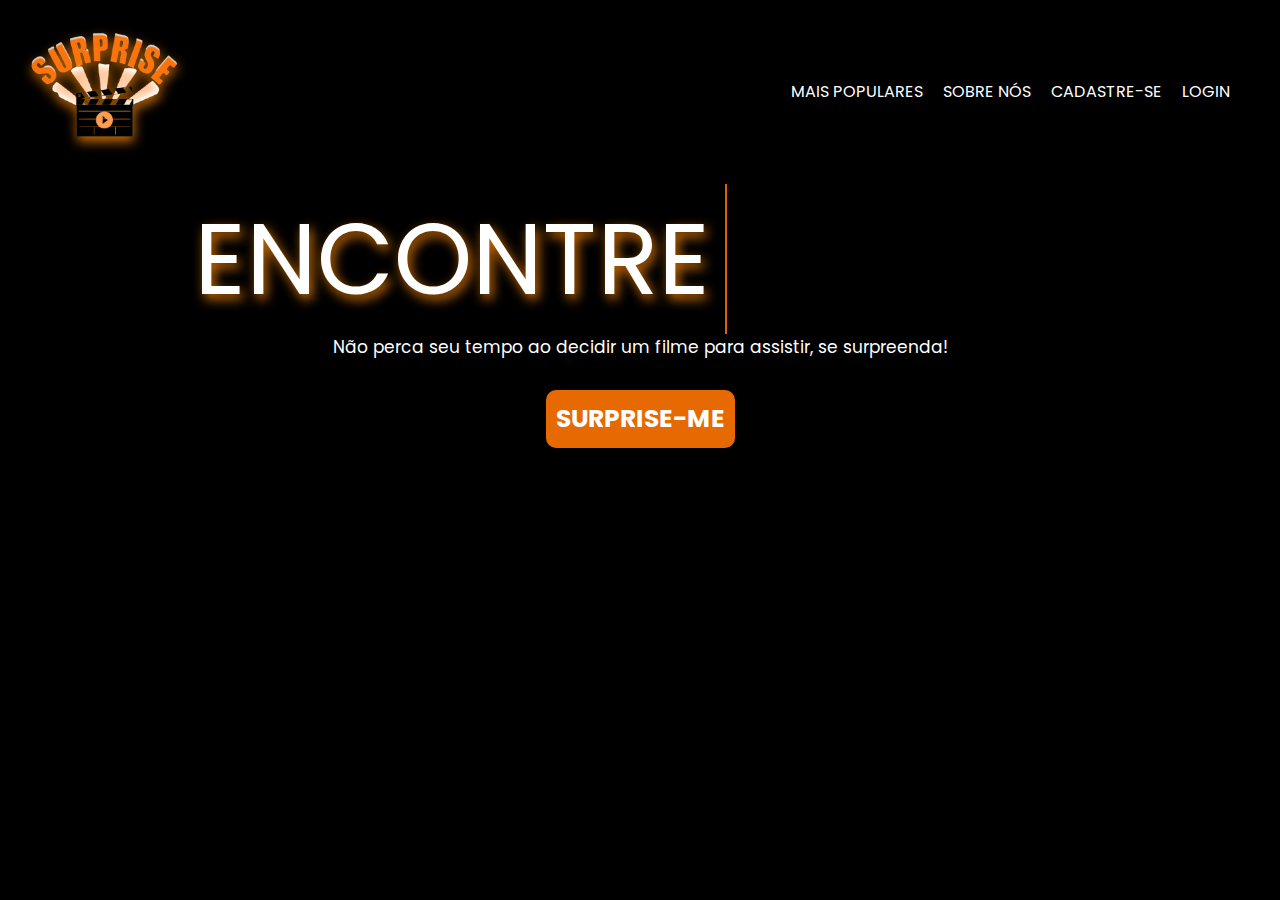
<file: index.html>
<!DOCTYPE html>
<html lang="en">
<head>
    <meta charset="UTF-8">
    <meta http-equiv="X-UA-Compatible" content="IE=edge">
    <meta name="viewport" content="width=device-width, initial-scale=1.0">
    <link rel="stylesheet" href="style.css" class="style">
    <title>Surprise</title>
</head>
<body class="body-index">
    <header class="cabecalho" id="menu" >
    </header>
    <main class="centro" >
        <div class="surprise-centro-titulo">
            <div class="titulo text-fixo">ENCONTRE</div>
            <div class="text-dinamico" >
            <ul>
                <li><span class="titulo">FILMES</span></li>
                <li><span class="titulo">SERIES</span></li>
                <li><span class="titulo">ANIMES</span></li>
            </ul>
            </div>
        </div>
        <div class="surprise-centro">
            <p class="subtitulo">Não perca seu tempo ao decidir um filme para assistir, se surpreenda!</p>
            <button class="btn-suprise" onclick="window.location.href='pesquisa.html'">SURPRISE-ME</button>
        </div>
    </main>
    <script src="app.js"></script>
    <script>
        document.addEventListener('DOMContentLoaded', function() {
            carregarPagina();
        })
    </script>
</body>
</html>
</file>
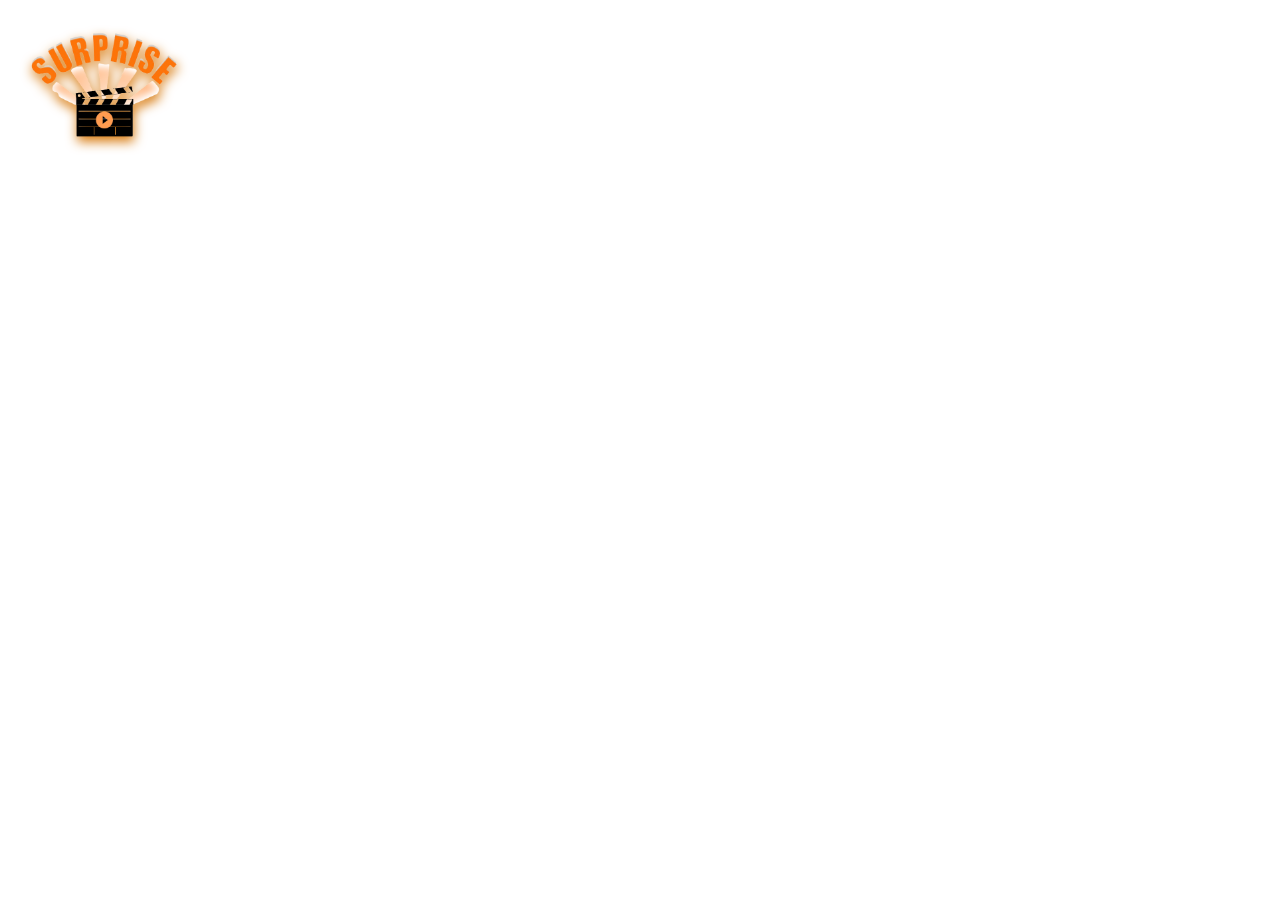
<file: aboutUs.html>
<!DOCTYPE html>
<html lang="en">
<head>
    <meta charset="UTF-8">
    <meta name="viewport" content="width=device-width, initial-scale=1.0">
    <link rel="stylesheet" href="style.css" class="style">
    <title>Document</title>
</head>
<body>
    <header class="cabecalho" id="menu" >
    </header>
    <script src="app.js"></script>
    <script>
        document.addEventListener('DOMContentLoaded', function() {
            carregarPagina();
        })
    </script>
    
</body>
</html>
</file>
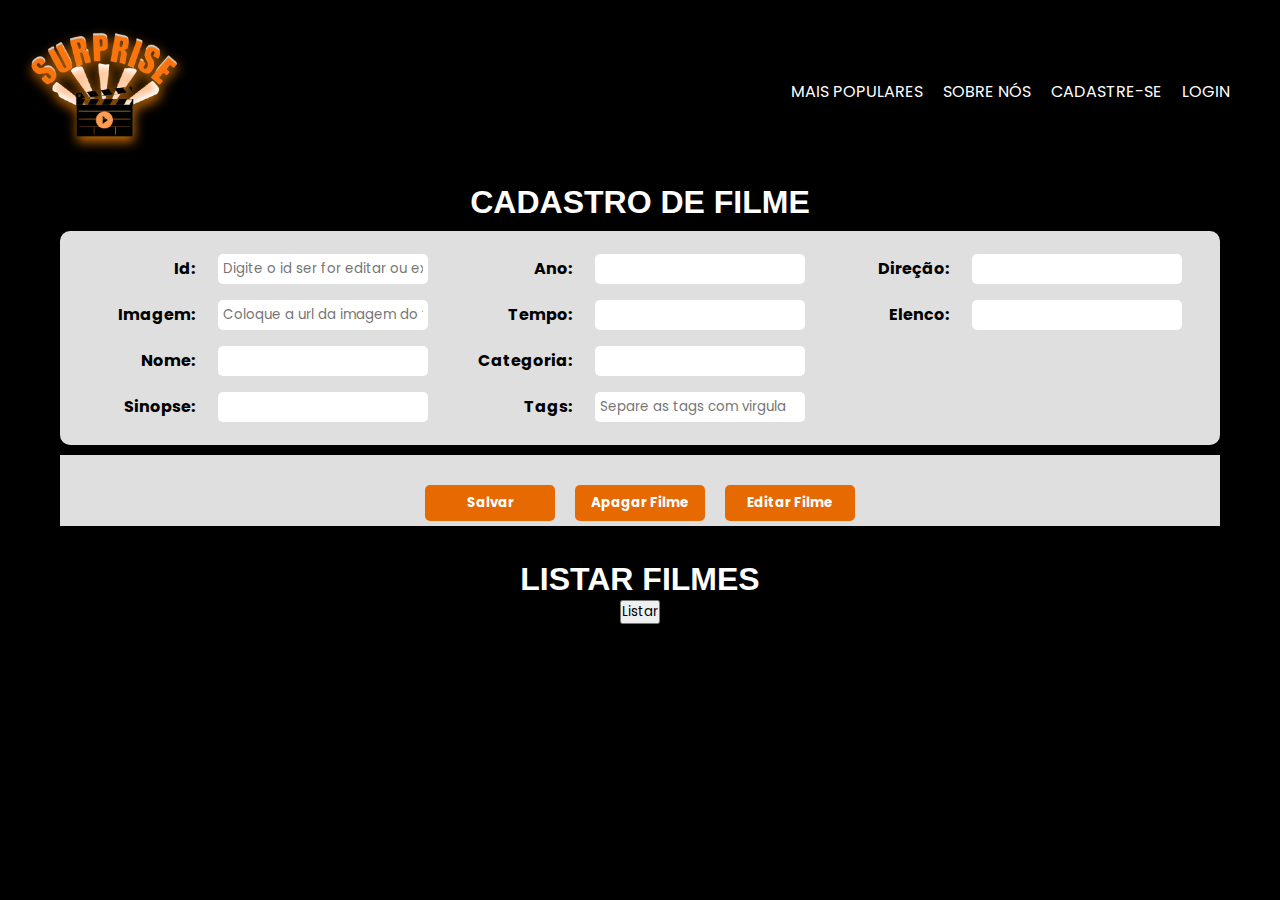
<file: cadastro_filme.html>
<!DOCTYPE html>
<html lang="en">
<head>
    <meta charset="UTF-8">
    <meta http-equiv="X-UA-Compatible" content="IE=edge">
    <meta name="viewport" content="width=device-width, initial-scale=1.0">
    <title>Document</title>
    <link rel="stylesheet" href="style.css">
</head>
<body class="index-page">
  <header class="cabecalho" id="menu" >
  </header>
    <h1>CADASTRO DE FILME</h1>
    <div id="formCadastroFilme">
        <div class="column">
          <div class="input-group">
            <label>Id:</label>
            <input type="text" id="filmeId" placeholder="Digite o id ser for editar ou excluir">
          </div>
          <div class="input-group">
            <label>Imagem:</label>
            <input type="url" id="filmeImg" placeholder="Coloque a url da imagem do filme">
          </div>
          <div class="input-group">
            <label>Nome:</label>
            <input type="text" id="filmeName">
          </div>
          <div class="input-group">
            <label>Sinopse:</label>
            <input type="text" id="filmeSinopse">
          </div>
        </div>
        <div class="column">
          <div class="input-group">
            <label>Ano:</label>
            <input type="text" id="filmeAno">
          </div>
          <div class="input-group">
            <label>Tempo:</label>
            <input type="text" id="filmeTempo">
          </div>
          <div class="input-group">
            <label>Categoria:</label>
            <input type="text" id="filmeCategoria">
          </div>
          <div class="input-group">
            <label>Tags:</label>
            <input type="text" id="filmeTag" placeholder="Separe as tags com virgula">
          </div>
        </div>
        <div class="column">
          <div class="input-group">
            <label>Direção:</label>
            <input type="text" id="filmeDirecao">
          </div>
          <div class="input-group">
            <label>Elenco:</label>
            <input type="text" id="filmeElenco">
          </div>
        </div>
        
      </div><div class="button-group">
          <button class="botao-cadastro" id="btnIncluirFilme">Salvar</button>
          <button class="botao-cadastro" id="btnApagarFilme">Apagar Filme</button>
          <button class="botao-cadastro" id="btnEditarFilme">Editar Filme</button>
        </div>
      
<div class="listar">
    <br>
    <h1>LISTAR FILMES</h1>
    <button  id="btnCarregaFilme">Listar</button>
</div>
<div id="tela">

</div>

    <script src="app.js"></script>
    <script>
        document.getElementById('btnCarregaFilme').addEventListener('click', imprimirDados);
document.getElementById('btnIncluirFilme').addEventListener('click', incluirFilme);

let btnApagarFilme = document.getElementById("btnApagarFilme");
btnApagarFilme.addEventListener("click", apagarFilmePorId);

document.getElementById('btnEditarFilme').addEventListener('click', editarFilme);



</script>
<script>
  document.addEventListener('DOMContentLoaded', function() {
      carregarPagina();
  })
</script>
</body>
</html>
</file>
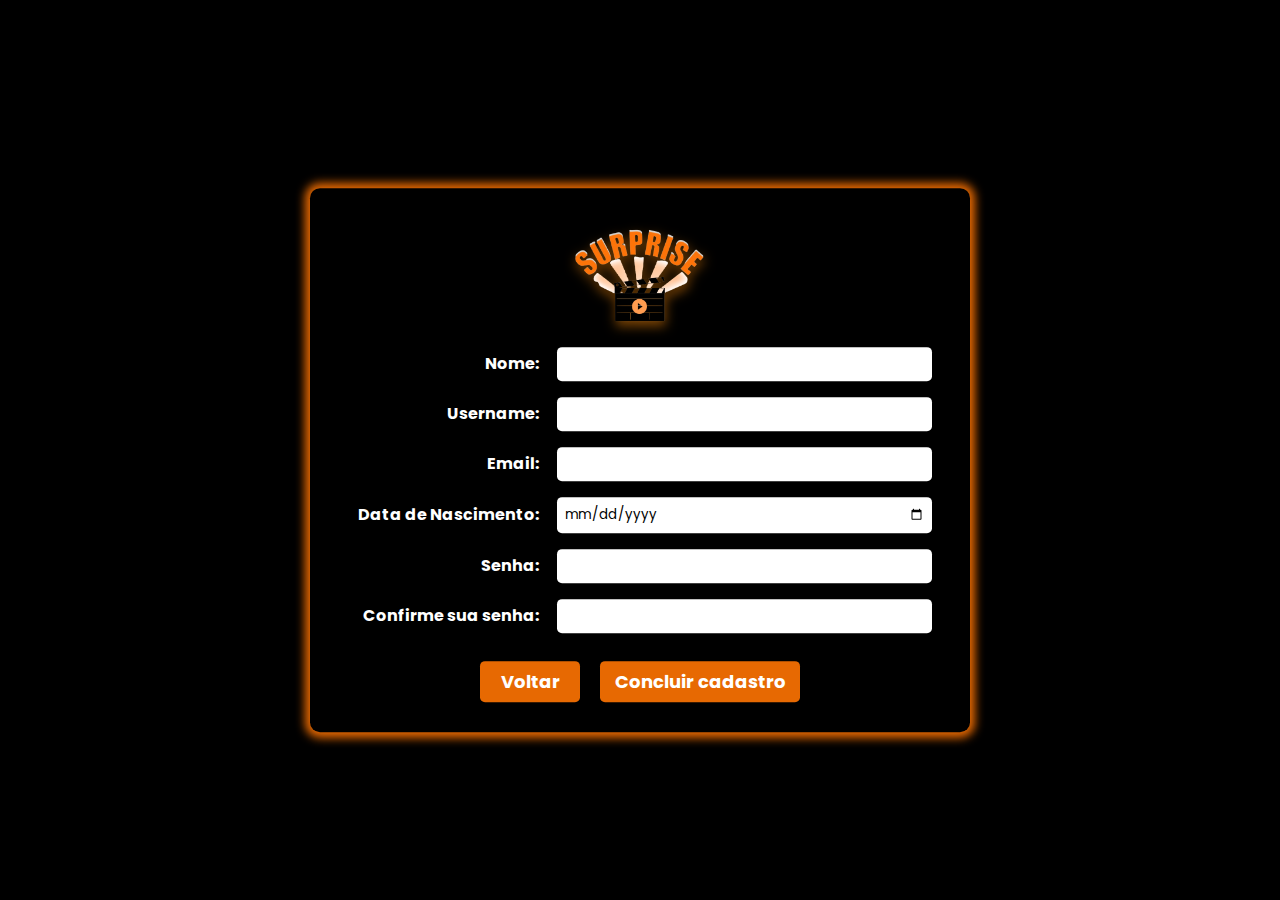
<file: cadastro_usuario.html>
<!DOCTYPE html>
<html lang="en">

<head>
    <meta charset="UTF-8">
    <meta http-equiv="X-UA-Compatible" content="IE=edge">
    <meta name="viewport" content="width=device-width, initial-scale=1.0">
    <title>Página de Cadastro</title>
    <link rel="stylesheet" type="text/css" href="style.css">
    <link rel="stylesheet" href="https://cdnjs.cloudflare.com/ajax/libs/font-awesome/5.15.3/css/all.min.css" />

</head>
<!-- FORMULÁRIO DE CADASTRO -->
<body class="body-cadastro-usuario">
  <section class="cadastro-section">
    <div class="cadastro-background">
      <div class="cadastro-image">
        <img src="logo.png" alt="" class="logo-cadastro-usuario" width="150px">
      </div>
        <div id="formCadastros">
          <div class="input-group-cadastro">
            <label for="nome">Nome:</label>
            <input class="inserir-cadastro" type="text" id="nome" required>
          </div>
          <div class="input-group-cadastro">
            <label for="username">Username:</label>
            <input class="inserir-cadastro" type="text" id="username" required>
          </div>
          <div class="input-group-cadastro">
            <label for="email">Email:</label>
            <input class="inserir-cadastro" type="email" id="email" required>
          </div>
          <div class="input-group-cadastro">
            <label for="data">Data de Nascimento:</label>
            <input class="inserir-cadastro" type="date" id="data"required>
          </div>
          <div class="input-group-cadastro">
            <label for="senha">Senha:</label>
            <input class="inserir-cadastro" type="password" id="senha" required>
            <i class="fa fa-eye-slash" aria-hidden="true" id="toggleSenha" style="padding-right: 5px;"></i>
          </div>
          <div class="input-group-cadastro">
            <label for="confirme">Confirme sua senha:</label>
            <input class="inserir-cadastro" type="password" id="confirme" required>
            <i class="fa fa-eye-slash" aria-hidden="true" id="toggleConfirme" style="padding-right: 5px;"></i>
          </div>
          <div class="button-cadastro">
          <button type="submit" id="btnCadastroVoltar" onclick="window.location.href='login.html'">Voltar</button>
          <button type="submit" id="btnConcluirCadastro">Concluir cadastro</button>
        </div>
          
        </div>
      </div>
      <div id="msgsucesso"></div>
          <div id="msgerro"></div>
          <div id="msgfaltainfo"></div>
    </section>
    
      

    <script src="app.js"></script>
    <script>
    document.getElementById('btnConcluirCadastro').addEventListener("click", validarFormulario);
    //para visualizar as senhas ocultas
const toggleSenha = document.querySelector('#toggleSenha');
const senha = document.querySelector('#senha');
toggleSenha.addEventListener('click', function () {
  const tipo = senha.getAttribute('type') === 'password' ? 'text' : 'password';
  senha.setAttribute('type', tipo);
  this.classList.toggle('fa-eye-slash');
  this.classList.toggle('fa-eye');
});
const toggleConfirme = document.querySelector('#toggleConfirme');
const confirme = document.querySelector('#confirme');
toggleConfirme.addEventListener('click', function () {
  const tipo = confirme.getAttribute('type') === 'password' ? 'text' : 'password';
  confirme.setAttribute('type', tipo);
  this.classList.toggle('fa-eye-slash');
  this.classList.toggle('fa-eye');
});
    </script>
</body>

</html>
</file>
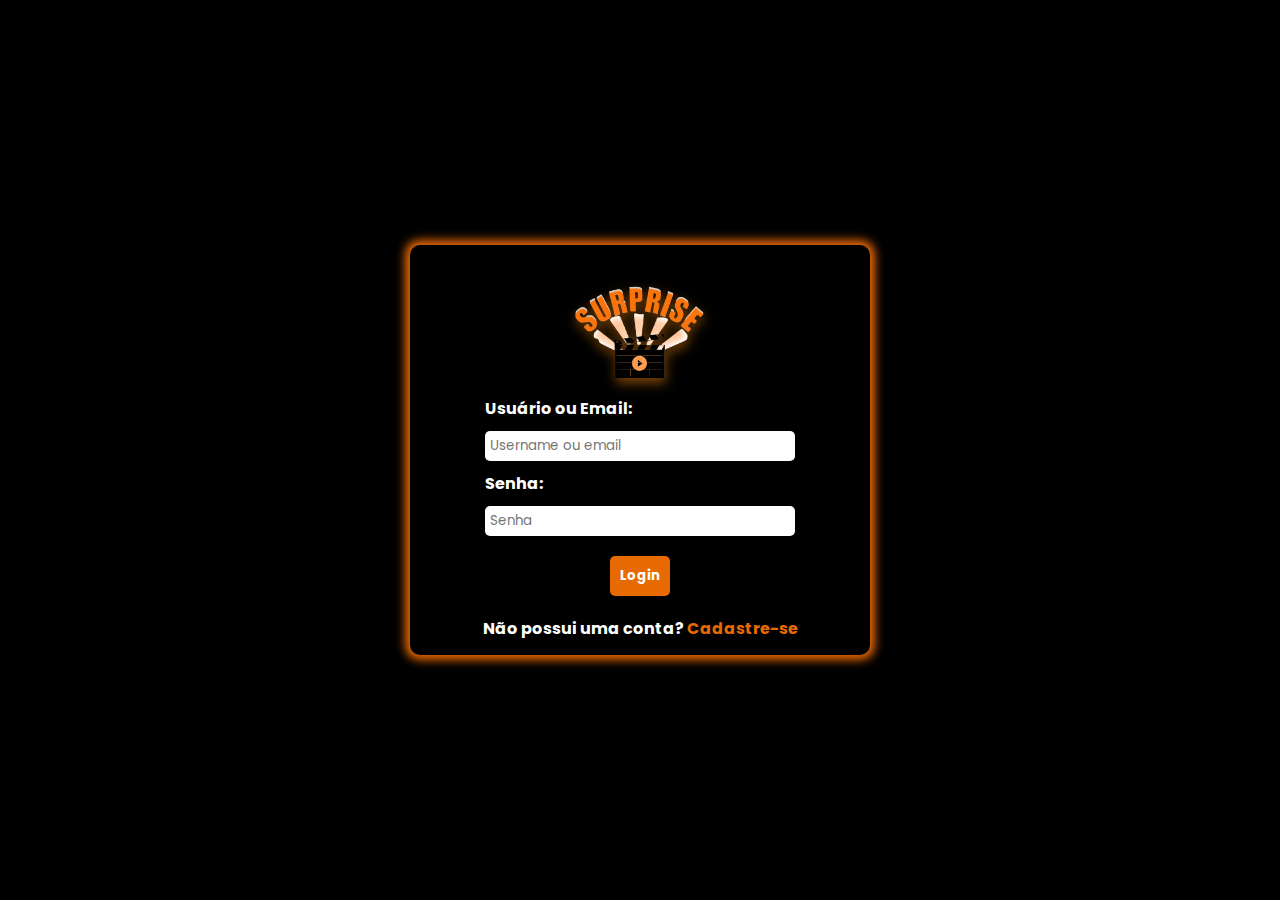
<file: login.html>
<!DOCTYPE html>
<html lang="en">
<head>
    <meta charset="UTF-8">
    <meta name="viewport" content="width=device-width, initial-scale=1.0">
    <link rel="stylesheet" href="style.css" class="style">
    <script src="app.js"></script>
    <title>Login - Surprise</title>
</head>
<body class="body-login">
    <div class="fundo-login">
        <img src="logo.png" alt="logo" class="login-logo" onclick="window.location.href='index.html'">
        <div class="input-login-group">
            <label for="username">Usuário ou Email:</label>
            <input class="input-login" type="text" name="username" id="username" placeholder="Username ou email">
            <label for="username">Senha:</label>
            <input class="input-login" type="password" name="password " id="password" placeholder="Senha">
        </div>
        <div class="btn-login-div">
            <button id="btn-login" onclick="dadosLogin()">Login</button>
        </div>
        <div class="cadastre-se">
            <p>Não possui uma conta? <a href="cadastro_usuario.html" class="link-cadastro">Cadastre-se</a></p>
        </div>
        <span id="iconVerificado" class="icon"><i class="fas fa-check-circle"></i></span>

        <div id="msglogin"></div>
        <div id="msgerrologin"></div>
        
    </div>
    <script src="app.js"></script>
    
    
</body>
</html>
</file>
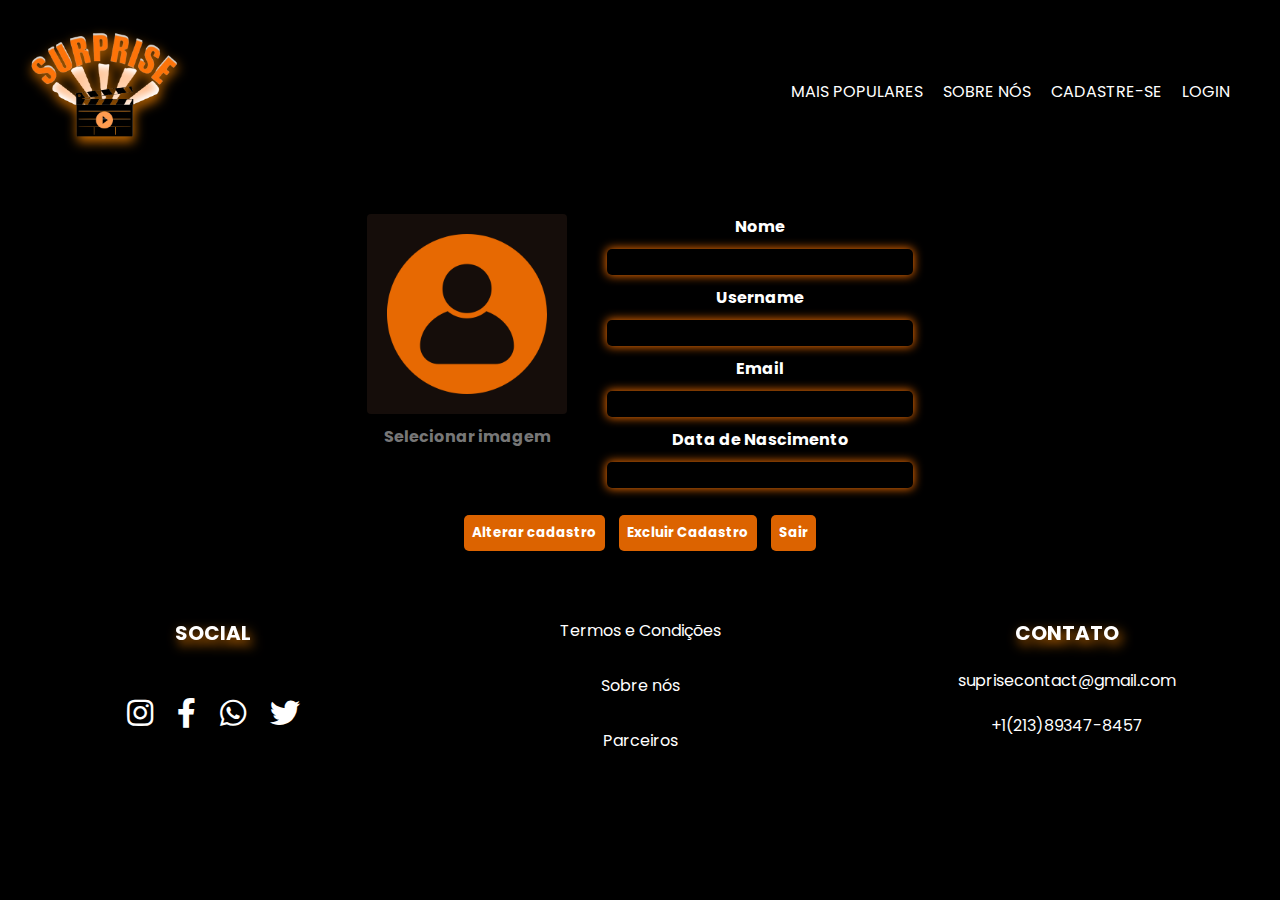
<file: perfil.html>
<!DOCTYPE html>
<html lang="en">
<head>
    <meta charset="UTF-8">
    <meta name="viewport" content="width=device-width, initial-scale=1.0">
    <link rel="stylesheet" href="style.css" class="style">
    <link rel="stylesheet" href="https://cdnjs.cloudflare.com/ajax/libs/font-awesome/5.15.3/css/all.min.css">
    <title>Profile</title>
</head>
<body class="body-perfil" onload="mostrarPerfil()">
  <header class="cabecalho" id="menu" >
  </header>
    <main class="profile">
        <div class="perfil-info">
            <div class="image-input-container">
                <input type="file" id="imageInput" name="image" accept="image/*">
                <label for="imageInput">
                  <img id="imagePreview" src="perfil.png" alt="Imagem padrão">
                  <span>Selecionar imagem</span>
                </label>
              </div>
              <div class="perfil-input">
                <label for="name">Nome</label>
                <input  class="perfil-input-box" type="text" id="perfil-nome">
                <label for="name">Username</label>
                <input  class="perfil-input-box" type="text" id="perfil-username">
                <label for="name">Email</label>
                <input  class="perfil-input-box" type="text"id="perfil-email">
                <label for="name">Data de Nascimento</label>
                <input  class="perfil-input-box" type="text" id="perfil-data">
              </div>
            </div>
              <div class="perfil-button">
                <button class="perfil-btn" onclick="alterarPerfil()">Alterar cadastro</button>
                <button class="perfil-btn" onclick="excluirCadastro()">Excluir Cadastro</button>
                <button class="perfil-btn" id="btn-cadFilmes" onclick="window.location.href='cadastro_filme.html'">Cadastro de filmes</button>
                <button class="perfil-btn" id="btn-users-tb" onclick="window.location.href='users.html'">Usuários</button>
                <button class="perfil-btn" onclick="sairLogin()">Sair</button>
              </div>
              <div id="msgAlteracao"></div>
    </main>
    <footer class="rodape">
      <div class="rod1">
          <p style="filter: drop-shadow(3px 5px 6px rgb(213, 114, 0)); font-weight: bold; font-size: 20px;">SOCIAL</p>
          <div class="social">
          <a href="#"><i class="fab fa-instagram" id="social"></i></a>
          <a href="#"><i class="fab fa-facebook-f" id="social"></i></a>
          <a href="#"><i class="fab fa-whatsapp" id="social"></i></a>
          <a href="#"><i class="fab fa-twitter" id="social"></i></a>
      </div>
      </div>
      <div class="rod2">
          <p onclick="window.location.href='terms.html'">Termos e Condições</p>
          <p onclick="window.location.href='aboutUs.html'">Sobre nós</p>
          <p>Parceiros</p>
      </div>
      <div class="rod3">
          <p style="filter: drop-shadow(3px 5px 6px rgb(213, 114, 0)); font-weight: bold; font-size: 20px;">CONTATO</p>
          <div class="contact">
          <p>suprisecontact@gmail.com</p>
          <p>+1(213)89347-8457</p>
      </div>
      </div>
  </footer>
    <script src="app.js"></script>
    <script>
      document.addEventListener('DOMContentLoaded', function() {
          carregarPagina();
      })
  </script>
    <script>
        // Obtém o objeto de dados do usuário logado do localStorage
        var objDados = leDados1();
        var objLogin = leDados2();

        const imageInput = document.getElementById('imageInput');
        const imagePreview = document.getElementById('imagePreview');
        const spanText = document.querySelector('.image-input-container span');

        // Define a imagem padrão
        imagePreview.src = 'perfil.png';

        // Carrega a imagem salva, se existir
        if (objDados && objDados.cadastros && objDados.cadastros[objLogin.id] && objDados.cadastros[objLogin.id].imagem) {
          imagePreview.src = objDados.cadastros[objLogin.id].imagem;
        }

        // Manipulador de evento para o input de imagem
        imageInput.addEventListener('change', function() {
          const file = this.files[0];
          if (file) {
            const reader = new FileReader();
            reader.addEventListener('load', function() {
              imagePreview.src = reader.result;
              spanText.style.display = 'none';

              // Verifica se o objeto de dados está corretamente inicializado
              if (!objDados || !objDados.cadastros) {
                objDados = { cadastros: [] };
              }
              if (!objDados.cadastros[objLogin.id]) {
                objDados.cadastros[objLogin.id] = {};
              }

              // Atualiza a propriedade 'imagem' no objeto objDados
              objDados.cadastros[objLogin.id].imagem = reader.result;

              // Salva os dados atualizados no localStorage
              salvaDados1(objDados);
            });
            reader.readAsDataURL(file);
          } else {
            imagePreview.src = 'perfil.png';
            spanText.style.display = 'block';

            // Verifica se o objeto de dados está corretamente inicializado
            if (!objDados || !objDados.cadastros) {
              objDados = { cadastros: [] };
            }
            if (!objDados.cadastros[objLogin.id]) {
              objDados.cadastros[objLogin.id] = {};
            }

            // Remove a propriedade 'imagem' do objeto objDados
            delete objDados.cadastros[objLogin.id].imagem;

            // Salva os dados atualizados no localStorage
            salvaDados1(objDados);
          }
        });

        // Função para salvar os dados no localStorage
        function salvaDados1(obj) {
          localStorage.setItem('db', JSON.stringify(obj));
        }
    </script>
    
</body>
</html>
</file>
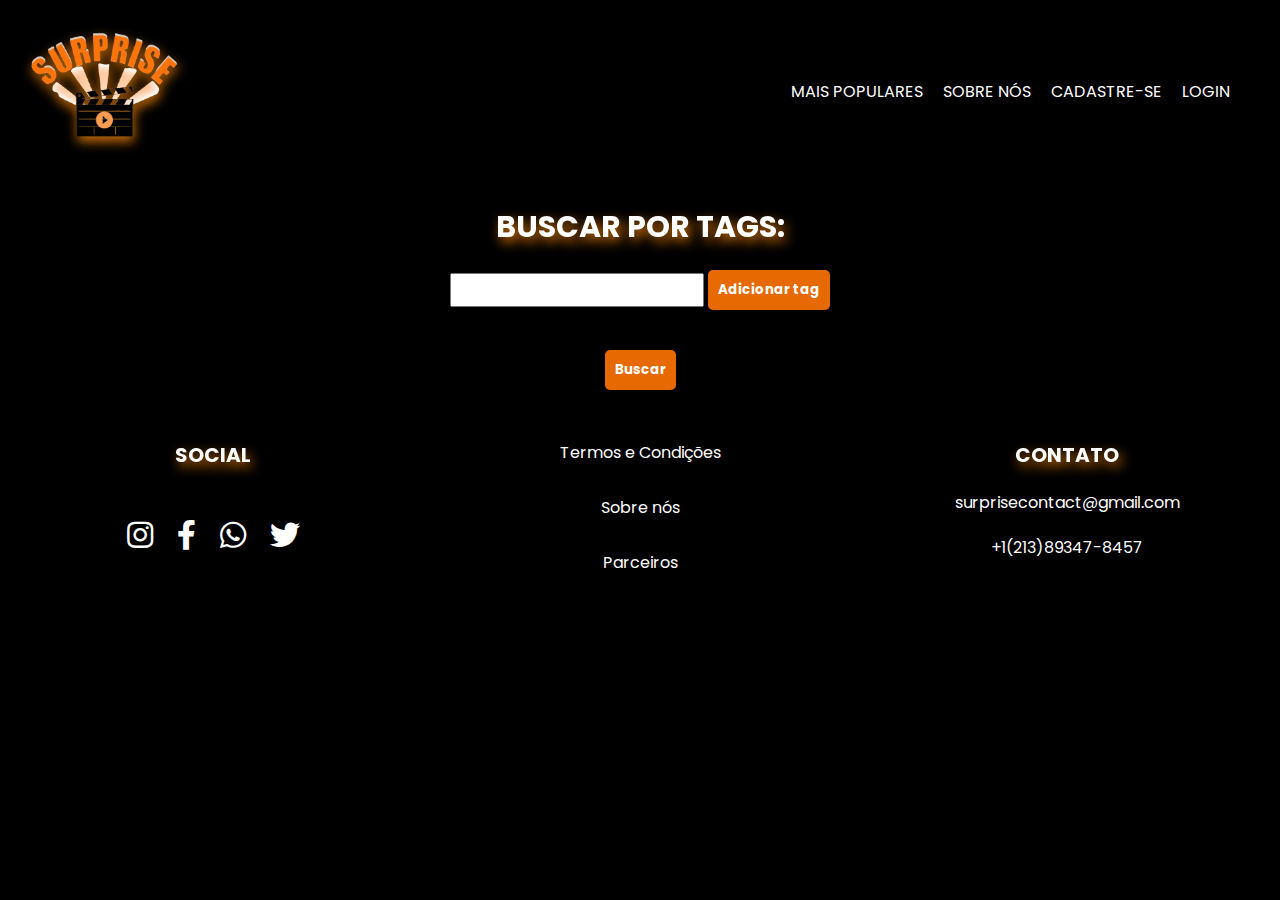
<file: pesquisa.html>
<!DOCTYPE html>
<html lang="en">
<head>
    <meta charset="UTF-8">
    <meta http-equiv="X-UA-Compatible" content="IE=edge">
    <meta name="viewport" content="width=device-width, initial-scale=1.0">
    <title>Document</title>
    <link rel="stylesheet" href="https://cdnjs.cloudflare.com/ajax/libs/font-awesome/5.15.3/css/all.min.css">
    <link rel="stylesheet" href="style.css" class="style">
</head>
<body class="resultado">
  <header class="cabecalho" id="menu" >
  </header>
<div class="barra-pesquisa">
  <div id="formBuscaFilmes">
  <p class="tags-pesquisa">BUSCAR POR TAGS:</p> <input type="text" id="inputDados" style="height: 30px; width: 250px;">
  <button id="addTag" >Adicionar tag</button>
  <div id="tagsM" style="margin: 20px;">

  </div>
</div>
<div class="botao-pesquisa">

  <button id="btnBuscarFilmes" class="btn-busca" >Buscar</button>
</div>
<div class="resultados-filmes" id="telas">

</div>
<div id="telas2">

</div>
<footer class="rodape">
  <div class="rod1">
      <p style="filter: drop-shadow(3px 5px 6px rgb(213, 114, 0)); font-weight: bold; font-size: 20px;">SOCIAL</p>
      <div class="social">
      <a href="#"><i class="fab fa-instagram" id="social"></i></a>
      <a href="#"><i class="fab fa-facebook-f" id="social"></i></a>
      <a href="#"><i class="fab fa-whatsapp" id="social"></i></a>
      <a href="#"><i class="fab fa-twitter" id="social"></i></a>
  </div>
  </div>
  <div class="rod2">
      <p onclick="window.location.href='terms.html'">Termos e Condições</p>
      <p onclick="window.location.href='aboutUs.html'">Sobre nós</p>
      <p>Parceiros</p>
  </div>
  <div class="rod3">
      <p style="filter: drop-shadow(3px 5px 6px rgb(213, 114, 0)); font-weight: bold; font-size: 20px;">CONTATO</p>
      <div class="contact">
      <p>surprisecontact@gmail.com</p>
      <p>+1(213)89347-8457</p>
  </div>
  </div>
</footer>

<script>
  document.addEventListener('DOMContentLoaded', function() {
      carregarPagina();
  })
</script>
<script src="app.js"></script>
<script>
const botaoSalvar = document.getElementById("addTag");
const dados = [];

botaoSalvar.addEventListener("click", function() {
  const inputDados = document.getElementById("inputDados").value;
  if (inputDados !== '') {
    dados.push(inputDados);
    document.getElementById("inputDados").value = '';
    exibirTags();
  }
});

function exibirTags() {
  const tagsHtml = dados
    .filter(tag => tag !== '')
    .map(tag => `<span onclick="removerTag('${tag}')" style="cursor: pointer; margin: 10px; padding: 10px; background-color: rgb(220, 99, 0); color: white; border-radius: 5px;">${tag} <strong style="color:black;">X</strong></span>`)
    .join('');
  document.getElementById("tagsM").innerHTML = tagsHtml;
}

function removerTag(tag) {
  const index = dados.indexOf(tag);
  if (index > -1) {
    dados.splice(index, 1);
    exibirTags();
  }
}



document.getElementById("btnBuscarFilmes").addEventListener('click', function() {
  var tags = dados.join(', ');
  var filmesEncontrados = buscarFilmesPorTags(tags);
  exibirResultados(filmesEncontrados, dados); // Passe o array 'dados' como segundo argumento
});

</script>
<script>
//     const botaoSalvar = document.getElementById("addTag");
// const botaoLimpar = document.getElementById("limparTags");
// const dados = [];

botaoSalvar.addEventListener("click", function() {
const inputDados = document.getElementById("inputDados").value;
dados.push(inputDados);
document.getElementById("inputDados").value = '';
exibirTags();
});

botaoLimpar.addEventListener("click", function() {
dados.length = 0;
exibirTags();
});

// function exibirTags() {
//   const tagsContainer = document.getElementById("tagsM");
//   tagsContainer.innerHTML = dados
//     .map(
//       (tag, index) =>
//         `<span class="tag" data-index="${index}">${tag} <button class="removerTag">X</button></span>`
//     )
//     .join("");

//   const removerTagButtons = document.getElementsByClassName("removerTag");
//   for (let i = 0; i < removerTagButtons.length; i++) {
//     removerTagButtons[i].addEventListener("click", function() {
//       const index = this.parentNode.getAttribute("data-index");
//       dados.splice(index, 1);
//       exibirTags();
//     });
//   }
// }

//     document.addEventListener('DOMContentLoaded', function() {
//   var inputTags = document.getElementById('inputDados');
//   var buttonAdicionar = document.getElementById('addTag');
//   var buttonLimpar = document.getElementById('limparTags');
//   var tagsContainer = document.getElementById('tagsM');
//   var tags = [];

//   buttonAdicionar.addEventListener('click', function() {
//     var tag = inputTags.value.trim();
//     if (tag !== '') {
//       tags.push(tag);
//       renderTags();
//       inputTags.value = '';
//     }
//   });

//   buttonLimpar.addEventListener('click', function() {
//     tags = [];
//     renderTags();
//   });

//   tagsContainer.addEventListener('click', function(event) {
//     if (event.target.classList.contains('tag')) {
//       var tag = event.target.dataset.tag;
//       tags = tags.filter(function(item) {
//         return item !== tag;
//       });
//       renderTags();
//     }
//   });

//   function renderTags() {
//     tagsContainer.innerHTML = '';

//     tags.forEach(function(tag) {
//       var tagElement = document.createElement('span');
//       tagElement.classList.add('tag');
//       tagElement.textContent = tag;
//       tagElement.dataset.tag = tag; // Armazena a tag como um atributo de dados
//       tagsContainer.appendChild(tagElement);
//     });
//   }

//   // Renderiza as tags iniciais ao carregar a página

// });
</script>

</body>
</html>
</file>
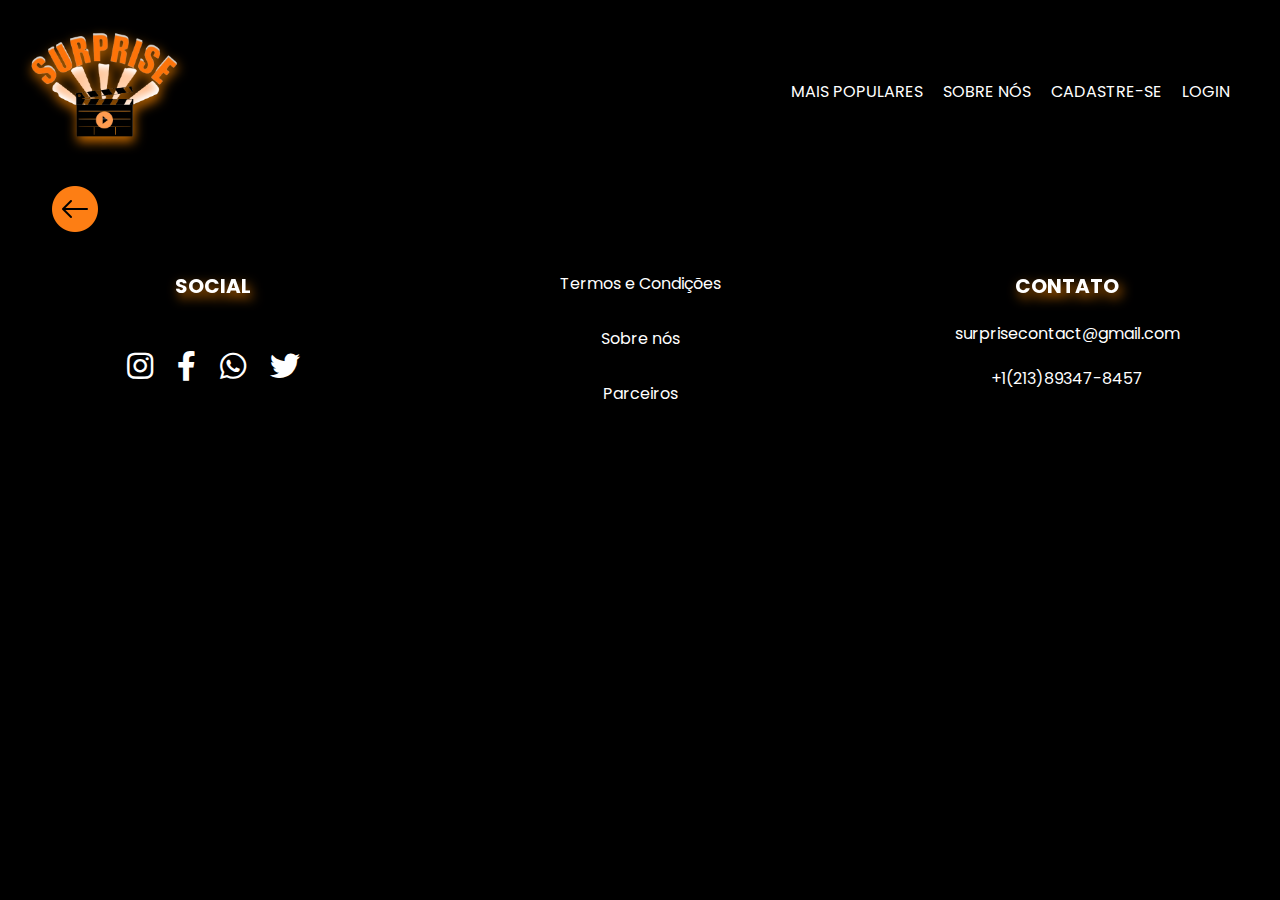
<file: resultado.html>
<!DOCTYPE html>
<html lang="en">

<head>
  <meta charset="UTF-8">
  <meta name="viewport" content="width=device-width, initial-scale=1.0">
  <link rel="stylesheet" href="style.css" class="style">
  <link rel="stylesheet" href="https://cdnjs.cloudflare.com/ajax/libs/font-awesome/5.15.3/css/all.min.css">
  <title>Document</title>
</head>

<body class="detalhes-filmes">
  <header class="cabecalho" id="menu">
  </header>
  <button class="btn-voltar" onclick="window.location.href='pesquisa.html'"><img id="voltar" src="./assets/seta.png"></button>
  <main id="detalhes-filme">
  </main>
  <footer class="rodape">
    <div class="rod1">
      <p style="filter: drop-shadow(3px 5px 6px rgb(213, 114, 0)); font-weight: bold; font-size: 20px;">SOCIAL</p>
      <div class="social">
        <a href="#"><i class="fab fa-instagram" id="social"></i></a>
        <a href="#"><i class="fab fa-facebook-f" id="social"></i></a>
        <a href="#"><i class="fab fa-whatsapp" id="social"></i></a>
        <a href="#"><i class="fab fa-twitter" id="social"></i></a>
      </div>
    </div>
    <div class="rod2">
      <p onclick="window.location.href='terms.html'">Termos e Condições</p>
      <p onclick="window.location.href='aboutUs.html'">Sobre nós</p>
      <p>Parceiros</p>
    </div>
    <div class="rod3">
      <p style="filter: drop-shadow(3px 5px 6px rgb(213, 114, 0)); font-weight: bold; font-size: 20px;">CONTATO</p>
      <div class="contact">
        <p>surprisecontact@gmail.com</p>
        <p>+1(213)89347-8457</p>
      </div>
    </div>
  </footer>

  <script src="app.js"></script>
  <script>
    document.addEventListener('DOMContentLoaded', function () {
      carregarPagina();
    })
  </script>
  <script>
    document.addEventListener('DOMContentLoaded', exibirDetalhesFilme);
    function exibirDetalhesFilme() {
      // Obtém o valor do parâmetro 'id' na URL
      const urlParams = new URLSearchParams(window.location.search);
      const filmeId = urlParams.get('query');
      console.log(filmeId);

      // Verifica se o parâmetro 'id' está presente
      if (filmeId) {
        // Obtém os dados dos filmes do localStorage
        const dadosFilmes = lerDados();

        // Procura o filme com o ID correspondente nos dados
        var filmeIndex = dadosFilmes.filmes.findIndex(f => f.id.toString() === filmeId);
        var filme = dadosFilmes.filmes[filmeIndex];
        var soma = 0;
        var avaliacao = filme.avaliacoes;
        var like = filme.like;
        soma = (like * 100) / avaliacao;

        console.log(soma);

        // Verifica se o filme foi encontrado
        if (filme) {
          console.log(filme);
          // Exibe as informações do filme na página
          const tela = document.getElementById('detalhes-filme');

          const html = `
      
      <div class="detalhes-film" id="detalhes-filme">
        <div class="detalhes-imagem">
        <img src="${filme.img}" alt="${filme.name}">
        </div>
        <div class="detalhes-info">
        <div><h2 class="detalhes-titulo" style="white-space: nowrap;">${filme.name}</h2></div>
        <p class="sinopse"><strong class="detalhes-name">Sinopse:</strong> ${filme.sinopse}</p>
        <p><strong class="detalhes-name">Ano:</strong> ${filme.ano}</p>
        <p><strong class="detalhes-name">Tempo:</strong> ${filme.tempo}</p>
        <p><strong class="detalhes-name">Categoria:</strong> ${filme.categoria}</p>
        <p><strong class="detalhes-name">Tags:</strong> ${filme.tags.join(', ')}</p>
        <p><strong class="detalhes-name">Direção:</strong> ${filme.direcao}</p>
        <p><strong class="detalhes-name">Elenco:</strong> ${filme.elenco}</p>
        <p class="rating-p" style="color: rgb(213, 114, 0); margin-top:10px;">Deixe sua avaliação</p>
        <div class="rating">
          <button class="rate1" onclick="avaliarBem(${filmeIndex})"><img class="btn-rate" src="./assets/like.png"></button>
          <button class="rate2" onclick="avaliarMal(${filmeIndex})"><img class="btn-rate" src="./assets/dislike.png"></button>
          <p><strong style="color:rgb(220, 99, 0); font-size: 20px; ">${soma.toFixed(2)}%</strong> das pessoas recomendam esse filme!</p>
        </div>
        </div>
      `;

          tela.innerHTML = html;
        } else {
          console.log('Filme não encontrado');
        }
      } else {
        console.log('ID do filme não fornecido');
      }
    }

    function avaliarBem(filmeIndex) {
      let objDados = lerDados();
      objDados.filmes[filmeIndex].avaliacoes += 1;
      objDados.filmes[filmeIndex].like += 1;
      salvarDados(objDados);
      exibirDetalhesFilme();

    }

    function avaliarMal(filmeIndex) {
      let objDados = lerDados();
      objDados.filmes[filmeIndex].avaliacoes += 1;
      salvarDados(objDados);
      exibirDetalhesFilme();
    }
    
  </script>
</body>

</html>
</file>
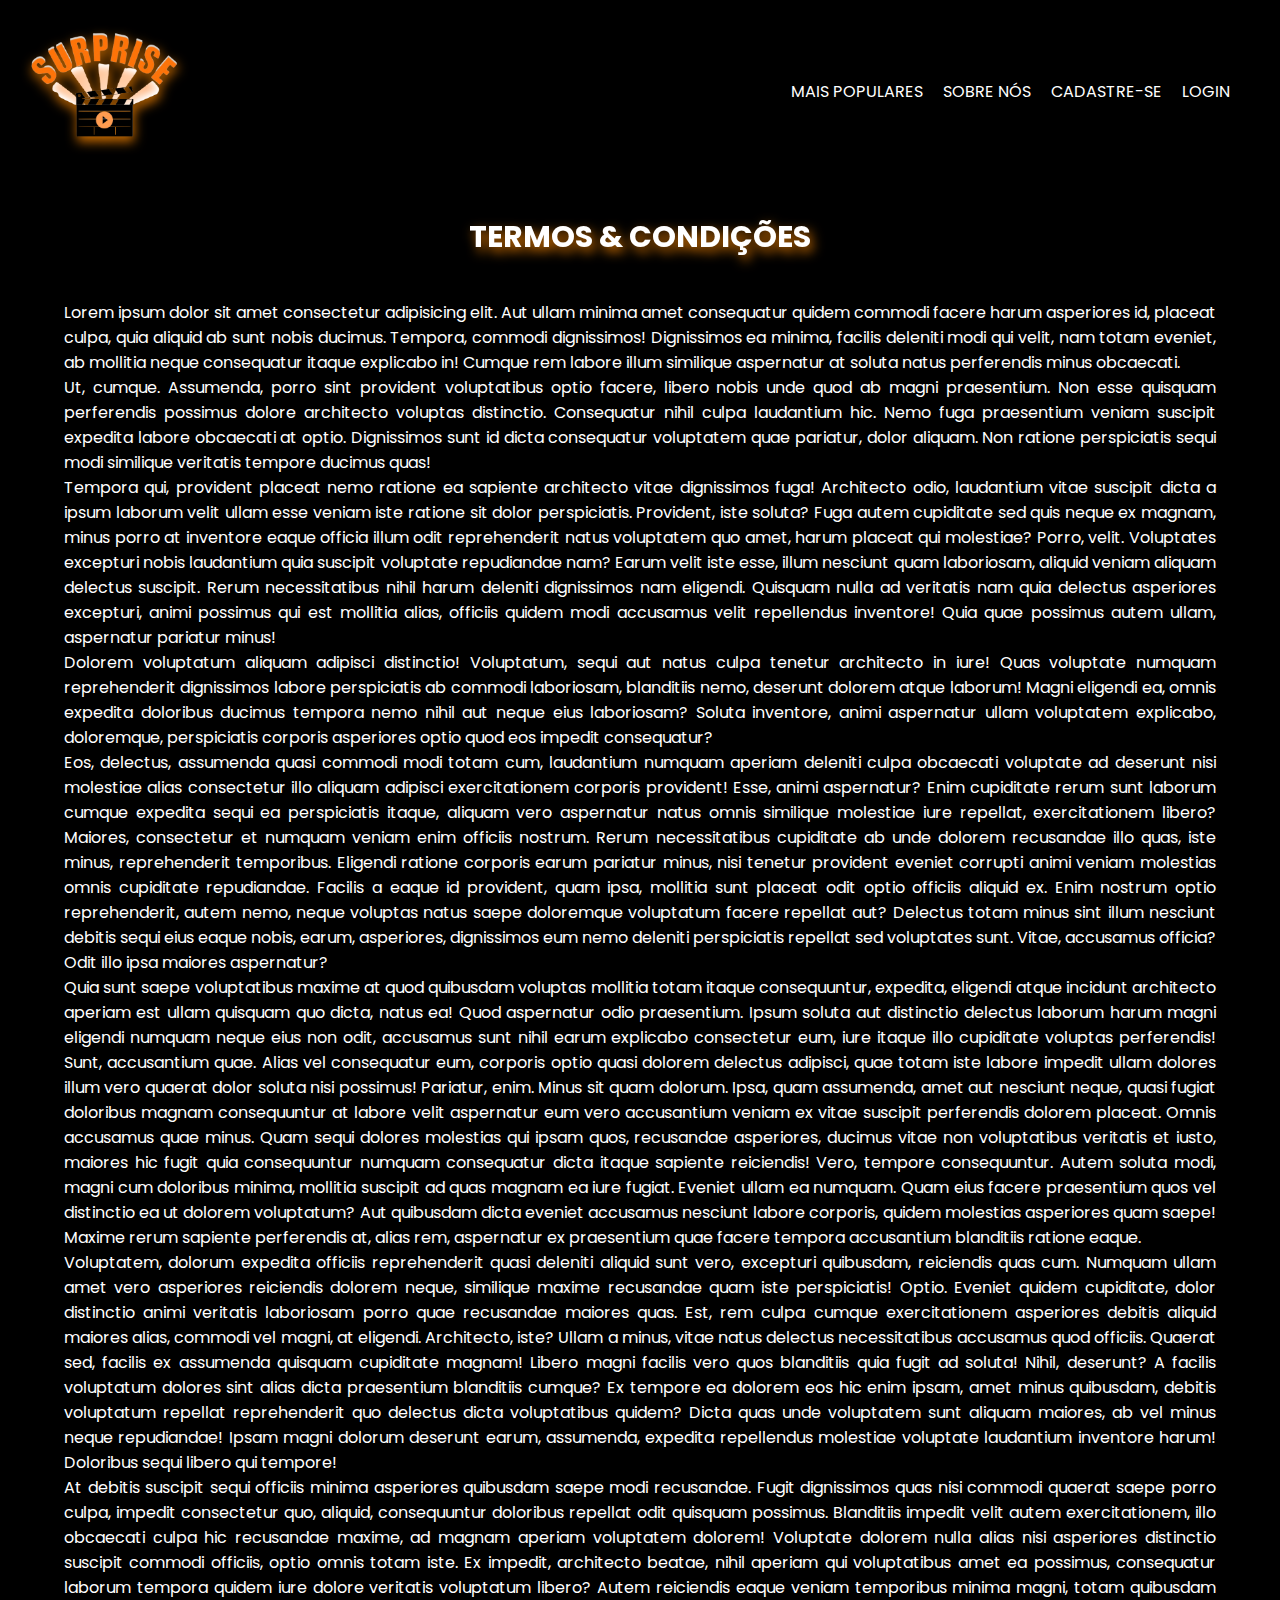
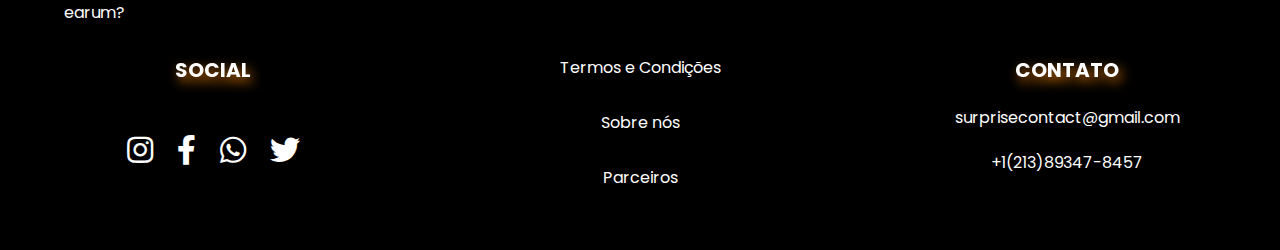
<file: terms.html>
<!DOCTYPE html>
<html lang="en">

<head>
    <meta charset="UTF-8">
    <meta http-equiv="X-UA-Compatible" content="IE=edge">
    <meta name="viewport" content="width=device-width, initial-scale=1.0">
    <link rel="stylesheet" href="style.css" class="style">
    <link rel="stylesheet" href="https://cdnjs.cloudflare.com/ajax/libs/font-awesome/5.15.3/css/all.min.css">
    <title>Surprise</title>
</head>

<body class="about-body">
    <header class="cabecalho" id="menu">
    </header>
    <main class="about-main">
        <div class="about">
        <h3 class="about-title">TERMOS & CONDIÇÕES</h3>
        <p class="about-info">Lorem ipsum dolor sit amet consectetur adipisicing elit. Aut ullam minima amet consequatur quidem commodi facere harum asperiores id, placeat culpa, quia aliquid ab sunt nobis ducimus. Tempora, commodi dignissimos!
        Dignissimos ea minima, facilis deleniti modi qui velit, nam totam eveniet, ab mollitia neque consequatur itaque explicabo in! Cumque rem labore illum similique aspernatur at soluta natus perferendis minus obcaecati.<br>
        Ut, cumque. Assumenda, porro sint provident voluptatibus optio facere, libero nobis unde quod ab magni praesentium. Non esse quisquam perferendis possimus dolore architecto voluptas distinctio. Consequatur nihil culpa laudantium hic.
        Nemo fuga praesentium veniam suscipit expedita labore obcaecati at optio. Dignissimos sunt id dicta consequatur voluptatem quae pariatur, dolor aliquam. Non ratione perspiciatis sequi modi similique veritatis tempore ducimus quas!<br>
        Tempora qui, provident placeat nemo ratione ea sapiente architecto vitae dignissimos fuga! Architecto odio, laudantium vitae suscipit dicta a ipsum laborum velit ullam esse veniam iste ratione sit dolor perspiciatis.
        Provident, iste soluta? Fuga autem cupiditate sed quis neque ex magnam, minus porro at inventore eaque officia illum odit reprehenderit natus voluptatem quo amet, harum placeat qui molestiae? Porro, velit.
        Voluptates excepturi nobis laudantium quia suscipit voluptate repudiandae nam? Earum velit iste esse, illum nesciunt quam laboriosam, aliquid veniam aliquam delectus suscipit. Rerum necessitatibus nihil harum deleniti dignissimos nam eligendi.
        Quisquam nulla ad veritatis nam quia delectus asperiores excepturi, animi possimus qui est mollitia alias, officiis quidem modi accusamus velit repellendus inventore! Quia quae possimus autem ullam, aspernatur pariatur minus!<br>
        Dolorem voluptatum aliquam adipisci distinctio! Voluptatum, sequi aut natus culpa tenetur architecto in iure! Quas voluptate numquam reprehenderit dignissimos labore perspiciatis ab commodi laboriosam, blanditiis nemo, deserunt dolorem atque laborum!
        Magni eligendi ea, omnis expedita doloribus ducimus tempora nemo nihil aut neque eius laboriosam? Soluta inventore, animi aspernatur ullam voluptatem explicabo, doloremque, perspiciatis corporis asperiores optio quod eos impedit consequatur?<br>
        Eos, delectus, assumenda quasi commodi modi totam cum, laudantium numquam aperiam deleniti culpa obcaecati voluptate ad deserunt nisi molestiae alias consectetur illo aliquam adipisci exercitationem corporis provident! Esse, animi aspernatur?
        Enim cupiditate rerum sunt laborum cumque expedita sequi ea perspiciatis itaque, aliquam vero aspernatur natus omnis similique molestiae iure repellat, exercitationem libero? Maiores, consectetur et numquam veniam enim officiis nostrum.
        Rerum necessitatibus cupiditate ab unde dolorem recusandae illo quas, iste minus, reprehenderit temporibus. Eligendi ratione corporis earum pariatur minus, nisi tenetur provident eveniet corrupti animi veniam molestias omnis cupiditate repudiandae.
        Facilis a eaque id provident, quam ipsa, mollitia sunt placeat odit optio officiis aliquid ex. Enim nostrum optio reprehenderit, autem nemo, neque voluptas natus saepe doloremque voluptatum facere repellat aut?
        Delectus totam minus sint illum nesciunt debitis sequi eius eaque nobis, earum, asperiores, dignissimos eum nemo deleniti perspiciatis repellat sed voluptates sunt. Vitae, accusamus officia? Odit illo ipsa maiores aspernatur?<br>
        Quia sunt saepe voluptatibus maxime at quod quibusdam voluptas mollitia totam itaque consequuntur, expedita, eligendi atque incidunt architecto aperiam est ullam quisquam quo dicta, natus ea! Quod aspernatur odio praesentium.
        Ipsum soluta aut distinctio delectus laborum harum magni eligendi numquam neque eius non odit, accusamus sunt nihil earum explicabo consectetur eum, iure itaque illo cupiditate voluptas perferendis! Sunt, accusantium quae.
        Alias vel consequatur eum, corporis optio quasi dolorem delectus adipisci, quae totam iste labore impedit ullam dolores illum vero quaerat dolor soluta nisi possimus! Pariatur, enim. Minus sit quam dolorum.
        Ipsa, quam assumenda, amet aut nesciunt neque, quasi fugiat doloribus magnam consequuntur at labore velit aspernatur eum vero accusantium veniam ex vitae suscipit perferendis dolorem placeat. Omnis accusamus quae minus.
        Quam sequi dolores molestias qui ipsam quos, recusandae asperiores, ducimus vitae non voluptatibus veritatis et iusto, maiores hic fugit quia consequuntur numquam consequatur dicta itaque sapiente reiciendis! Vero, tempore consequuntur.
        Autem soluta modi, magni cum doloribus minima, mollitia suscipit ad quas magnam ea iure fugiat. Eveniet ullam ea numquam. Quam eius facere praesentium quos vel distinctio ea ut dolorem voluptatum?
        Aut quibusdam dicta eveniet accusamus nesciunt labore corporis, quidem molestias asperiores quam saepe! Maxime rerum sapiente perferendis at, alias rem, aspernatur ex praesentium quae facere tempora accusantium blanditiis ratione eaque.<br>
        Voluptatem, dolorum expedita officiis reprehenderit quasi deleniti aliquid sunt vero, excepturi quibusdam, reiciendis quas cum. Numquam ullam amet vero asperiores reiciendis dolorem neque, similique maxime recusandae quam iste perspiciatis! Optio.
        Eveniet quidem cupiditate, dolor distinctio animi veritatis laboriosam porro quae recusandae maiores quas. Est, rem culpa cumque exercitationem asperiores debitis aliquid maiores alias, commodi vel magni, at eligendi. Architecto, iste?
        Ullam a minus, vitae natus delectus necessitatibus accusamus quod officiis. Quaerat sed, facilis ex assumenda quisquam cupiditate magnam! Libero magni facilis vero quos blanditiis quia fugit ad soluta! Nihil, deserunt?
        A facilis voluptatum dolores sint alias dicta praesentium blanditiis cumque? Ex tempore ea dolorem eos hic enim ipsam, amet minus quibusdam, debitis voluptatum repellat reprehenderit quo delectus dicta voluptatibus quidem?
        Dicta quas unde voluptatem sunt aliquam maiores, ab vel minus neque repudiandae! Ipsam magni dolorum deserunt earum, assumenda, expedita repellendus molestiae voluptate laudantium inventore harum! Doloribus sequi libero qui tempore!<br>
        At debitis suscipit sequi officiis minima asperiores quibusdam saepe modi recusandae. Fugit dignissimos quas nisi commodi quaerat saepe porro culpa, impedit consectetur quo, aliquid, consequuntur doloribus repellat odit quisquam possimus.
        Blanditiis impedit velit autem exercitationem, illo obcaecati culpa hic recusandae maxime, ad magnam aperiam voluptatem dolorem! Voluptate dolorem nulla alias nisi asperiores distinctio suscipit commodi officiis, optio omnis totam iste.
        Ex impedit, architecto beatae, nihil aperiam qui voluptatibus amet ea possimus, consequatur laborum tempora quidem iure dolore veritatis voluptatum libero? Autem reiciendis eaque veniam temporibus minima magni, totam quibusdam earum?</p>
    </div>
    </main>
   
    <footer class="rodape">
        <div class="rod1">
            <p style="filter: drop-shadow(3px 5px 6px rgb(213, 114, 0)); font-weight: bold; font-size: 20px;">SOCIAL</p>
            <div class="social">
            <a href="#"><i class="fab fa-instagram" id="social"></i></a>
            <a href="#"><i class="fab fa-facebook-f" id="social"></i></a>
            <a href="#"><i class="fab fa-whatsapp" id="social"></i></a>
            <a href="#"><i class="fab fa-twitter" id="social"></i></a>
        </div>
        </div>
        <div class="rod2">
            <p onclick="window.location.href='terms.html'">Termos e Condições</p>
            <p onclick="window.location.href='aboutUs.html'">Sobre nós</p>
            <p>Parceiros</p>
        </div>
        <div class="rod3">
            <p style="filter: drop-shadow(3px 5px 6px rgb(213, 114, 0)); font-weight: bold; font-size: 20px;">CONTATO</p>
            <div class="contact">
            <p>surprisecontact@gmail.com</p>
            <p>+1(213)89347-8457</p>
        </div>
        </div>
    </footer>

    <script src="app.js"></script>
    <script>
        document.addEventListener('DOMContentLoaded', function () {
            carregarPagina();
        })
    </script>
</body>

</html>
</file>
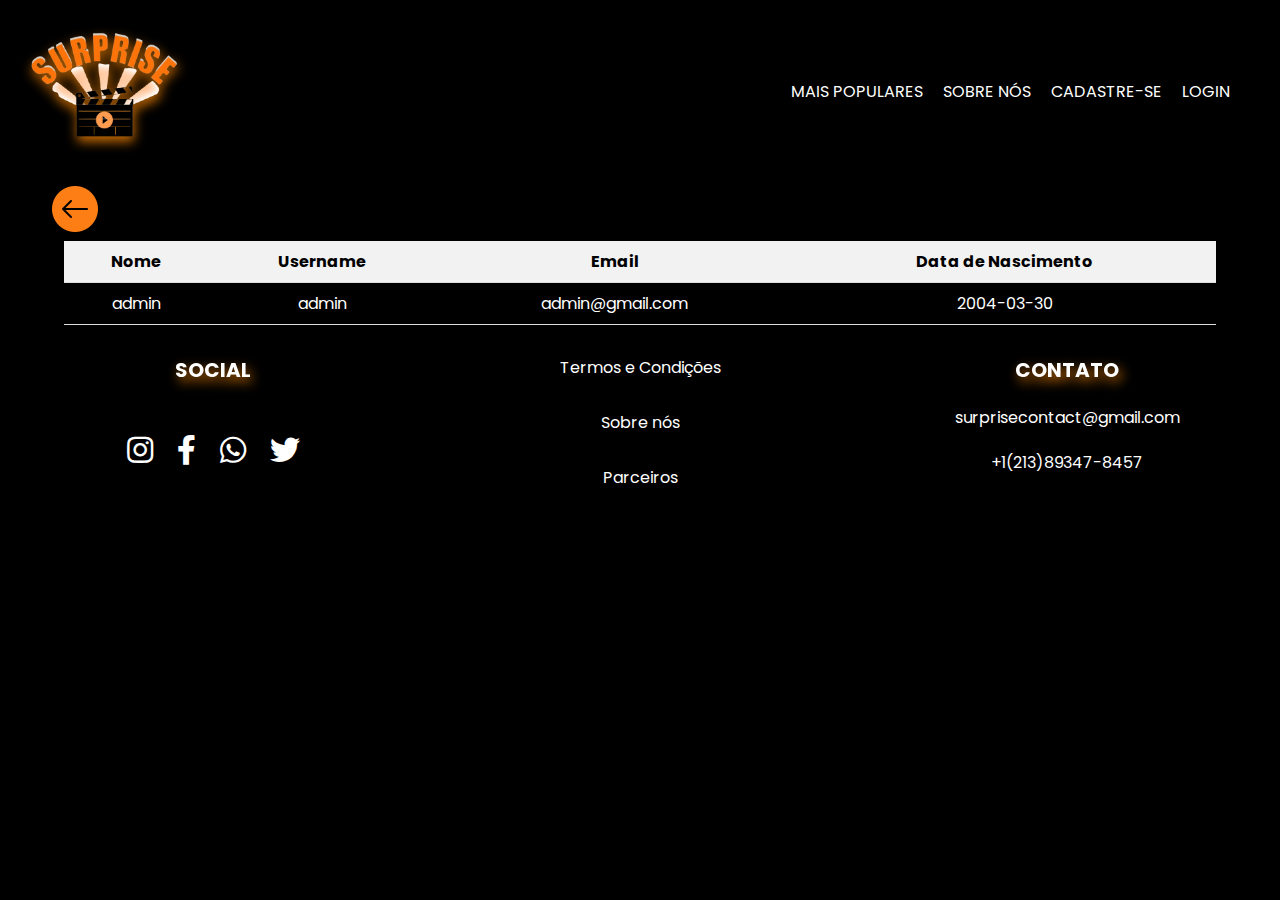
<file: users.html>
<!DOCTYPE html>
<html lang="en">

<head>
    <meta charset="UTF-8">
    <meta http-equiv="X-UA-Compatible" content="IE=edge">
    <meta name="viewport" content="width=device-width, initial-scale=1.0">
    <link rel="stylesheet" href="style.css" class="style">
    <link rel="stylesheet" href="https://cdnjs.cloudflare.com/ajax/libs/font-awesome/5.15.3/css/all.min.css">
    <title>Surprise</title>
</head>

<body class="body-index">
    <header class="cabecalho" id="menu">
    </header>
    <button class="btn-voltar" onclick="window.location.href='perfil.html'"><img id="voltar" src="./assets/seta.png"></button>
    <main >
        <table>
            <thead>
                <tr>
                <th>Nome</th>
                <th>Username</th>
                <th>Email</th>
                <th>Data de Nascimento</th>
                </tr>
            </thead>
            <tbody id="users-table"> 
            </tbody>
            </table>
    </main>
    <footer class="rodape">
        <div class="rod1">
            <p style="filter: drop-shadow(3px 5px 6px rgb(213, 114, 0)); font-weight: bold; font-size: 20px;">SOCIAL</p>
            <div class="social">
                <a href="#"><i class="fab fa-instagram" id="social"></i></a>
                <a href="#"><i class="fab fa-facebook-f" id="social"></i></a>
                <a href="#"><i class="fab fa-whatsapp" id="social"></i></a>
                <a href="#"><i class="fab fa-twitter" id="social"></i></a>
            </div>
        </div>
        <div class="rod2">
            <p onclick="window.location.href='terms.html'">Termos e Condições</p>
            <p onclick="window.location.href='aboutUs.html'">Sobre nós</p>
            <p>Parceiros</p>
        </div>
        <div class="rod3">
            <p style="filter: drop-shadow(3px 5px 6px rgb(213, 114, 0)); font-weight: bold; font-size: 20px;">CONTATO
            </p>
            <div class="contact">
                <p>surprisecontact@gmail.com</p>
                <p>+1(213)89347-8457</p>
            </div>
        </div>
    </footer>

    <script src="app.js"></script>
    <script>
        document.addEventListener('DOMContentLoaded', function () {
            carregarPagina();
            usersTable();
        })
        function usersTable() {
            let strUsers = document.getElementById('users-table');
            let strHtml = '';
            let objDados = leDados1();
            for (i = 0; i < objDados.cadastros.length; i++) {
                strHtml += `
                        <tr>
                        <td>${objDados.cadastros[i].nome}</td>
                        <td>${objDados.cadastros[i].username}</td>
                        <td>${objDados.cadastros[i].email}</td>
                        <td>${objDados.cadastros[i].data}</td>
                        </tr>`;
            }objDados.cadastros[i]

            strUsers.innerHTML = strHtml;
        }
    </script>


</html>
</file>
<file: style.css>
@import url('https://fonts.googleapis.com/css2?family=Inter&family=Poppins:ital,wght@0,400;0,600;1,500&display=swap');

* {
    margin: 0;
    padding: 0;
    font-family: 'Poppins', sans-serif;
}

/* Página Inicial - index*/
.body-index {
    background-color: black;
    color: white;
}

.menuprincipal {
    display: flex;
    justify-content: space-between;
    align-items: center;
    padding: 20px;
    position: relative;
}

.logo-menu {
    filter: drop-shadow(1px 5px 6px rgb(213, 114, 0));
}

.logo-menu:hover {
    cursor: pointer;
}

.lista-ul {
    list-style: none;
    display: flex;
    align-items: center;
    margin-right: 30px;
    gap: 20px;
    color: white;
}

.link {
    text-decoration: none;
    display: inline-block;
    position: relative;
}

.link a {
    color: white;
    text-decoration: none;
}

.link::before, .link::after {
    content: '';
    position: absolute;
    left: 0;
    width: 100%;
    height: 2px;
    background-color: rgb(220, 99, 0);
    filter: drop-shadow(1px 5px 6px rgb(166, 92, 1));
    transform: scaleX(0);
    transition: transform 0.25s;
}

.link:before {
    top: -3px;
    transform-origin: left;
}

.link:after {
    bottom: -3px;
    transform-origin: right;
}

.link:hover::before, .link:hover::after, .active::before, .active::after {
    transform: scaleX(1);
}

.centro {
    display: flex;
    flex-direction: column;
    justify-content: center;
    align-items: center;
    width: 100%;
    position: relative;
}

/* texto animado */
.surprise-centro {
    display: flex;
    display: flex;
    flex-direction: column;
    justify-content: center;
    align-items: center;
    width: 100%;
}

.surprise-centro-titulo {
    display: flex;
    overflow: hidden;
}

.surprise-centro-titulo .text-dinamico {
    margin-left: 15px;
    height: 100px;
}

.surprise-centro-titulo .text-dinamico li {
    list-style: none;
    font-size: 100px;
    position: relative;
    top: 0;
    animation: slide 6s steps(3) infinite;
}

@keyframes slide {
    100% {
        top: -450px;
    }
}

.surprise-centro-titulo .text-dinamico li::after {
    content: '';
    position: absolute;
    left: 0;
    background: black;
    width: 100%;
    height: 100%;
    border-left: 2px solid rgb(220, 99, 0);
    animation: typin 2s steps(15) infinite;
}

@keyframes typin {

    40%,
    60% {
        left: 105%;
    }

    100% {
        left: 0;
    }
}

.titulo {
    font-size: 100px;
    filter: drop-shadow(3px 5px 6px rgb(213, 114, 0));
}

/* meio - subtitulo e botao */
.subtitulo {
    font-size: 17px;

}

.btn-suprise {
    padding: 10px;
    font-size: 25px;
    margin-top: 30px;
    border-radius: 10px;
    background-color: rgb(231, 105, 2);
    border: none;
    font-weight: bold;
    color: white;
}

.link-suprise {
    color: white;
    text-decoration: none;
}

.btn-suprise:hover {
    background-color: rgb(220, 99, 0);
    cursor: pointer;
    transition: 0.5s;
    box-shadow: 0 0 10px 5px rgb(255, 176, 123);
}

*/ .btn-surprise {
    position: relative;
    display: inline-block;
    padding: 10px 20px;
    font-size: 16px;
    background-color: transparent;
    border: none;
    cursor: pointer;
    overflow: hidden;
}

.btn-surprise:before {
    content: "";
    position: absolute;
    top: 0;
    left: 0;
    width: 100%;
    height: 100%;
    border: 2px solid transparent;
    box-shadow: 0 0 0 transparent;
    transition: all 0.3s ease-in-out;
    animation: contour 2s infinite;
}

@keyframes contour {
    0% {
        box-shadow: 0 0 0 transparent;
    }

    25% {
        box-shadow: 0 0 0 5px #ffffff;
    }

    50% {
        box-shadow: 0 0 0 10px #ffffff;
    }

    75% {
        box-shadow: 0 0 0 5px #ffffff;
    }

    100% {
        box-shadow: 0 0 0 transparent;
    }
}
/* media queries */
@media (max-width: 768px) {
    .surprise-centro-titulo {
        flex-direction: column;
        align-items: center;
    }

    .surprise-centro-titulo .text-dinamico {
        margin-left: 0px;
        height: 130px;
        overflow: hidden;
    }

    .titulo {
        font-size: 67px;
    }

    .subtitulo {
        margin: 10px;
        text-align: center;
    }

    @keyframes slide {
        100% {
            top: -450px;
        }
    }

    .titulo-most {
        text-align: center;
    }
}

@media (max-width: 480px) {
    .centro {
        align-items: center;
        justify-content: center;
        width: 100%;
    }

    .surprise-centro-titulo {
        flex-direction: column;
        align-items: center;
    }

    .surprise-centro-titulo .text-dinamico {
        height: 130px;
        margin: 0;
        overflow: hidden;
    }

    @keyframes slide {
        100% {
            top: -450px;
        }
    }
}

/* ---------------------------------------------------------------- */
/* Página de Cadastro de usuário */
.body-cadastro-usuario {
    background-color: black;
    height: 100%;
}

.cadastro-background {
    padding: 30px;
    top: 50%;
    left: 50%;
    background-color: rgb(0, 0, 0);
    color: white;
    transform: translate(-50%, -50%);
    position: absolute;
    width: 600px;
    margin: 10px 0px 10px 0px;
    border-radius: 10px;
    font-weight: bold;
    box-shadow: 0 0 10px 5px rgb(231, 105, 2);
}

.cadastro-image {
    display: flex;
    align-items: center;
    justify-content: center;
}

.logo-cadastro-usuario {
    filter: drop-shadow(1px 5px 6px rgb(129, 71, 4));
}

.inserir-cadastro {
    margin: 8px;
    padding: 7px;
    width: 400px;
    vertical-align: middle;
    border: none;
    border-radius: 5px;
}

#formCadastros {
    display: flex;
    flex-direction: column;
    text-align: end;
}

.input-group-cadastro {
    display: flex;
    align-items: center;
    justify-content: space-between;
    position: relative;
}

.input-group-cadastro label {
    margin-right: 10px;
    flex-basis: 220px;
}

.input-group-cadastro i {
    position: absolute;
    right: 10px;
    top: 50%;
    transform: translateY(-50%);
    cursor: pointer;
}

#btnConcluirCadastro {
    background-color: rgb(231, 105, 2);
    color: white;
    padding: 7px;
    font-size: large;
    border: none;
    border-radius: 5px;
    width: 200px;
    display: flex;
    justify-content: center;
    margin-top: 20px;
    font-weight: bold;
}

#btnConcluirCadastro:hover {
    background-color: rgb(76, 39, 9);
    cursor: pointer;
    transition: 0.5s;
}

#btnCadastroVoltar {
    background-color: rgb(231, 105, 2);
    color: white;
    padding: 7px;
    font-size: large;
    border: none;
    border-radius: 5px;
    width: 100px;
    margin-right: 20px;
    display: flex;
    justify-content: center;
    margin-top: 20px;
    font-weight: bold;
}

#btnCadastroVoltar:hover {
    background-color: rgb(76, 39, 9);
    cursor: pointer;
    transition: 0.5s;
}

.button-cadastro {
    display: flex;
    align-items: center;
    justify-content: center;
}

/*mensagens submit*/
#msgsucesso {
    text-align: center;
    color: white;
    background-color: rgba(0, 255, 0, 0.8);
    border: solid 2px rgb(0, 255, 0);
    padding: 10px;
    border-radius: 4px;
    display: none;
    position: absolute;
    top: 50%;
    left: 50%;
    transform: translate(-50%, -50%);
    z-index: 9999;
    width: 400px;
    animation: shadow-animation2 0.5s 3 linear;
}

#msgerro {
    text-align: center;
    color: white;
    background-color: rgba(255, 0, 0, 0.8);
    border: solid 2px #ff0000;
    padding: 10px;
    border-radius: 4px;
    display: none;
    position: absolute;
    top: 50%;
    left: 50%;
    transform: translate(-50%, -50%);
    z-index: 9999;
    width: 400px;
    animation: shadow-animation 0.5s 3 linear;
}

#msgfaltainfo {
    text-align: center;
    color: white;
    background-color: rgba(255, 0, 0, 0.8);
    border: solid 2px #ff0000;
    padding: 10px;
    border-radius: 4px;
    display: none;
    position: absolute;
    top: 50%;
    left: 50%;
    transform: translate(-50%, -50%);
    z-index: 9999;
    width: 400px;
    animation: shadow-animation 3s 1.5 linear;
}

@keyframes shadow-animation {
    0% {
        box-shadow: 0 0 0 0 rgba(255, 0, 0, 0.5);
    }

    25% {
        box-shadow: 0 0 20px 5px rgba(255, 0, 0, 0.5);
    }
}

@keyframes shadow-animation2 {
    0% {
        box-shadow: 0 0 0 0 rgba(0, 255, 42, 0.5);
    }

    25% {
        box-shadow: 0 0 20px 5px rgba(0, 255, 55, 0.5);
    }
}

/*responsive*/
/* Estilos para tablet */
@media (max-width: 768px) {
    .cadastro-background {
        width: 100%;
        max-width: 500px;
    }

    .inserir-cadastro {
        width: 90%;
    }

    .input-group-cadastro label {
        flex-basis: content;
    }

}

/* Estilos para celular */
/* Estilos para celular */
@media (max-width: 480px) {
    .cadastro-background {
        width: 90%;
        padding: 5px;
        left: 50%;
        transform: translate(-50%, -50%);
        position: absolute;
        margin-top: 10px;
    }

    .inserir-cadastro {
        width: 80%;
    }

    .input-group-cadastro {
        flex-direction: column;
        position: relative;
        /* Adicione essa propriedade para manter o posicionamento relativo do elemento pai */
    }

    .input-group-cadastro label {
        margin-right: 0;
        padding: 10px;
        margin-bottom: 5px;
        flex-basis: auto;
    }
}
/* ---------------------------------------------------------------- */
/* Página de Login */
.body-login {
    background-color: black;
}

.login-logo {
    width: 150px;
    filter: drop-shadow(1px 5px 6px rgb(129, 71, 4));
}

.login-logo:hover {
    cursor: pointer;
    filter: drop-shadow(1px 1px 2px rgb(129, 71, 4));
}

.fundo-login {
    padding: 30px;
    top: 50%;
    left: 50%;
    background-color: rgb(0, 0, 0);
    color: white;
    transform: translate(-50%, -50%);
    position: absolute;
    width: 400px;
    height: 350px;
    border-radius: 10px;
    font-weight: bold;
    box-shadow: 0 0 10px 5px rgb(231, 105, 2);
    display: flex;
    align-items: center;
    flex-direction: column;
}

.input-login-group {
    display: flex;
    flex-direction: column;
    gap: 10px;
}

.input-login {
    width: 300px;
    padding: 5px;
    border: none;
    border-radius: 5px;
}

#btn-login {
    background-color: rgb(231, 105, 2);
    font-weight: bold;
    padding: 10px;
    border: none;
    border-radius: 5px;
    margin: 20px 0px 20px 0px;
    color: white;
    font-weight: bold;
}

#btn-login:hover {
    background-color: rgb(146, 67, 2);
    cursor: pointer;
    transition: 0.5s;
}

.link-login {
    text-decoration: none;
    list-style: none;
    color: white;
}

.link-cadastro {
    text-decoration: none;
    list-style: none;
    color: rgb(231, 105, 2);
}

.link-cadastro:hover {
    background-color: rgb(231, 105, 2);
    color: white;
    padding: 4px;
    border-radius: 5px;
    transition: 0.5s;
}

@media (max-width: 768px) {
    .fundo-login {
        width: 100%;
        max-width: 500px;
    }

    .input-group-cadastro label {
        flex-basis: content;
    }
}

/* Estilos para celular */
@media (max-width: 480px) {
    .fundo-login {
        width: 90%;
        height: 400px;
        padding: 5px;
        position: relative;
        left: 50%;
        transform: translate(-50%, -50%);
        position: absolute;
        margin-top: 10px;
        margin-bottom: 110px;
    }

    .login-logo {
        margin-bottom: 20px;
    }

    .input-login-group {
        flex-direction: column;

    }

    .input-login-group abel {
        margin-right: 0;
        padding: 10px;
        margin-bottom: 5px;
        flex-basis: auto;
    }
}

#msglogin {
    text-align: center;
    color: white;
    background-color: rgba(0, 255, 0, 0.8);
    border: solid 2px rgb(0, 255, 0);
    padding: 10px;
    border-radius: 4px;
    display: none;
    position: absolute;
    top: 50%;
    left: 50%;
    transform: translate(-50%, -50%);
    z-index: 9999;
    width: 400px;
    animation: shadow-animation2 0.5s 3 linear;
}

#msgerrologin {
    text-align: center;
    color: white;
    background-color: rgba(255, 0, 0, 0.8);
    border: solid 2px #ff0000;
    padding: 10px;
    border-radius: 4px;
    display: none;
    position: absolute;
    top: 50%;
    left: 50%;
    transform: translate(-50%, -50%);
    z-index: 9999;
    width: 400px;
    animation: shadow-animation 0.5s 3 linear;
}
/* ---------------------------------------------------------------- */
/* Página de perfil */
.body-perfil {
    background-color: black;
}

.profile {
    display: flex;
    flex-direction: column;
    align-items: center;
    justify-content: center;
    padding: 30px;
}

.image-input-container {
    position: relative;
}

.image-input-container input[type="file"] {
    display: none;
}

.image-input-container label {
    display: inline-block;
    cursor: pointer;
}

.image-input-container img {
    display: block;
    width: 200px;
    height: 200px;
    object-fit: cover;
    border: none;
    border-radius: 4px;
}

.image-input-container span {
    display: block;
    margin-top: 10px;
    text-align: center;
    color: #777;
}

.perfil-info {
    display: flex;
    color: white;
    font-weight: bold;
    text-align: center;
    gap: 40px;
}

.perfil-input {
    display: flex;
    flex-direction: column;
    width: 100%;
    gap: 10px;
}

.perfil-input label {
    color: rgb(255, 255, 255);
}

.perfil-input-box {
    width: 300px;
    padding: 3px;
    text-align: center;
    color: white;
    background-color: black;
    border: none;
    box-shadow: 0 0 10px 1px rgb(231, 105, 2);
    border-radius: 5px;
}

.perfil-button {
    margin-top: 20px;
    display: flex;
}

.perfil-btn {
    background-color: rgb(220, 99, 0);
    padding: 8px;
    border: none;
    border-radius: 5px;
    color: white;
    font-weight: bold;
    margin: 7px;
}

.perfil-btn:hover {
    cursor: pointer;
    background-color: rgb(106, 48, 1);
}

#msgAlteracao {
    text-align: center;
    color: white;
    background-color: rgb(220, 99, 0);
    border: solid 2px rgb(255, 188, 112);
    padding: 10px;
    border-radius: 4px;
    display: none;
    position: absolute;
    top: 50%;
    left: 50%;
    transform: translate(-50%, -50%);
    z-index: 9999;
    width: 400px;
}

#btn-cadFilmes {
    display: none;
}

@media (max-width: 768px) {
    .perfil-info {
        flex-direction: column;
        justify-content: center;
        align-items: center;
    }

    .perfil-button {
        flex-direction: column;
        width: 60%;
    }
}

/* ---------------------------------------------------------------- */
/* Página de Pesquisa | Resultados | Cadastro de filmes */
.index-page {
    background-color: black;
}

.index-page h1 {
    text-align: center;
    font-family: arial;
    color: white;
}

.index-page .pesquisar {
    margin: 20px;
    background-color: rgb(231, 105, 2);
    border: none;
    border-radius: 5px;
    padding: 10px;
}

.index-page .pesquisar a {
    text-decoration: none;
    color: white;
    font-weight: bold;
}

#formCadastroFilme {
    display: flex;
    flex-direction: row;
    flex-wrap: wrap;
    background-color: rgb(223, 223, 223);
    padding: 15px;
    margin: 10px 60px 10px 60px;
    border-radius: 10px;
}

.column {
    flex: 1 1 33.33%;
}

.input-group {
    display: flex;
    align-items: center;
    justify-content: center;
}

.input-group label {
    margin-right: 10px;
    flex-basis: 100px;
    padding: 5px;
    text-align: end;
    font-weight: bold;
}

#formCadastroFilme input {
    margin: 8px;
    padding: 5px;
    width: 200px;
    vertical-align: middle;
    border: none;
    border-radius: 5px;
}

.button-group {
    display: flex;
    flex-direction: row;
    margin: 10px 60px 10px 60px;
    background-color: rgb(223, 223, 223);
    justify-content: center;
}

.botao-cadastro {
    width: 100px;
    justify-content: center;
    margin: 30px 10px 5px;
    color: white;
    background-color: rgb(231, 105, 2);
    padding: 8px;
    border: none;
    border-radius: 5px;
    font-weight: bold;
    width: 130px;
}

.botao-cadastro:hover {
    cursor: pointer;
    background-color: rgb(146, 67, 2);
}

.listar {
    justify-content: center;
    text-align: center;
}

.btn-busca {
    margin: 20px;
    background-color: rgb(231, 105, 2);
    border: none;
    border-radius: 5px;
    padding: 10px;
    justify-content: center;
    color: white;
    font-weight: bold;
}

.btn-busca:hover {
    cursor: pointer;
    background-color: rgb(146, 67, 2);
}

.pesquisar:hover {
    cursor: pointer;
    background-color: rgb(146, 67, 2);
}
@media (max-width: 600px) {
    #formCadastroFilme input {
        width: 140px;
    }

}
#btnCarregaFilme{

}
/*----------------------------------------------------------------*/
.resultado {
    font-family: Arial, Helvetica, sans-serif;
    width: 100%;
    height: 100%;
    background-color: black;
}

.capa {
    width: 200px;
    height: 290px;
}

.barra-pesquisa {
    text-align: center;
    margin-top: 20px;
}

.botao-pesquisa {
    text-align: center;
}

.botao-pesquisa button {
    background-color: rgb(231, 105, 2);
    padding: 10px;
    font-weight: bold;
    border: none;
    border-radius: 5px;
    color: white;
}

.barra-pesquisa button {
    background-color: rgb(231, 105, 2);
    padding: 10px;
    font-weight: bold;
    border: none;
    border-radius: 5px;
    color: white;
}

.barra-pesquisa button:hover {
    background-color: rgb(118, 64, 2);
    cursor: pointer;
}

.tags-pesquisa {
    color: white;
    font-size: 30px;
    font-weight: bold;
    filter: drop-shadow(3px 5px 6px rgb(213, 114, 0));
    margin-bottom: 20px;
}

.resultados-filmes {
    display: flex;
    flex-direction: column;
    align-items: center;
}

div .filmes {
    background-color: rgb(231, 105, 2);
    padding: 20px;
    margin: 40px;
    width: 80%;
    /* margin-left: 430px; */
    border-radius: 10px;
    display: flex;
    flex-direction: row;
    text-align: justify;
    gap: 40px;
    font-weight: 500;
}

div .filmes div .title-img {
    display: flex;
    flex-direction: column;
}

div.filmes div.info-filmes {
    display: flex;
    flex-direction: column;
}

div .filmes:hover {
    cursor: pointer;
}

#tela {
    display: flex;
    justify-content: center;
    align-items: center;
    text-align: center;
    flex-direction: column;
}
@media screen and (max-width: 730px) {
    div .filmes {
        display: flex;
        flex-direction: column;
        text-align: justify;
        align-items: center;
    }
}
/* ---------------------------------------------------------------- */
/* Pagina de resultados mais procurados */
.most-body {
    background-color: black;
}

.most-main {
    display: flex;
    justify-content: center;
    align-items: center;
    flex-direction: column;
}

.titulo-most {
    color: white;
    font-size: 50px;
    filter: drop-shadow(3px 5px 6px rgb(213, 114, 0));
}

.btn-one {
    color: white;
    background-color: rgb(220, 99, 0);
    padding: 8px;
    border: none;
    border-radius: 5px;
    width: 100px;
    font-weight: bold;
}

.btn-one:hover {
    background-color: rgb(139, 64, 2);
    cursor: pointer;
}

#lista-filmespopulares {
    display: flex;
    justify-content: center;
    flex-direction: column;
    align-items: center;
}

/* 
-----------------------------------------------------------
Pagina de detalhes */
.detalhes-filmes {
    background-color: black;
}

#detalhes-filme {
    display: flex;
    justify-content: center;
    align-items: center;

}

.detalhes-film {
    display: flex;
    justify-content: center;
    width: 90%;
    color: white;
    gap: 30px;
}

.detalhes-titulo {
    font-size: 40px;
    filter: drop-shadow(3px 5px 6px rgb(213, 114, 0));
}

.detalhes-name {
    font-size: 20px;
    filter: drop-shadow(3px 5px 6px rgb(213, 114, 0));
}

.detalhes-info {
    display: flex;
    flex-direction: column;
    justify-content: top;
    margin-top: 53px;

}

.sinopse {
    text-align: justify;
}

.rate1,
.rate2 {
    background-color: black;
    border: none;
    cursor: pointer;
    margin: 15px 5px;
}

.rate1:hover {
    background-color: rgb(59, 255, 72);
    border-radius: 50px;
}

.rate2:hover {
    background-color: rgb(206, 0, 0);
    border-radius: 50px;
}

.btn-rate:hover {
    width: 60px;
    transition: 0.4s;
}

.btn-rate:not(:hover) {
    transition: 0.4s;
}

.btn-rate {
    object-fit: contain;
    width: 55px;
    display: flex;
    align-items: center;
    overflow: hidden;
}

.background-video {
    position: relative;
    width: 100%;
    height: 100vh;
    overflow: hidden;
}

.background-video video {
    position: absolute;
    top: 0;
    left: 0;
    width: 100%;
    height: 100%;
    object-fit: cover;
}

.btn-voltar {
    margin-left: 50px;
    background-color: black;
    border: none;
    cursor: pointer;
    border-radius: 50px;
}

.btn-voltar:hover {
    cursor: pointer;
}

@media (max-width: 768px) {
    #detalhes-filme {
        flex-direction: column;
        align-items: center;
    }

    .detalhes-film {
        gap: 10px;
    }
}

/* ----------------------------------------------------
  Rodapé */
.rodape {
    display: flex;
    flex-direction: row;
    justify-content: space-between;
    padding: 30px;
    color: white;
}

.rod1 {
    display: flex;
    flex-direction: column;
    gap: 40px;
    width: 30%;
    align-items: center;
}

.rod2 {
    flex-direction: column;
    width: 30%;
    align-items: center;
    text-align: center;
}

.rod2 p {
    margin-bottom: 30px;
}

.rod2 p:hover {
    color: rgb(220, 99, 0);
    transition: 0.3s;
    cursor: pointer;
}

.rod3 {
    width: 30%;
    align-items: center;
    text-align: center;
    justify-content: center;
}

#social {
    font-size: 30px;
    margin: 10px;
    text-decoration: none;
    list-style: none;
    color: white;
}

#social:hover {
    color: rgb(213, 114, 0);
    font-size: 40px;
    transition: 0.5s;
}

#social:not(:hover) {
    transition: 0.5s;
}

.contact {
    margin-top: 20px;
}

.contact p {
    margin-bottom: 20px;
}

@media (max-width: 768px) {
    .rodape {
        flex-direction: column;
        align-items: center;
        text-align: center;
    }

    .rod1,
    .rod2,
    .rod3 {
        width: 100%;
        margin-bottom: 20px;
    }
}

/* -----------------------------------------------
about */
.about-body {
    background-color: black;
    color: white;
}

.about-main {
    display: flex;
    flex-direction: column;
    justify-content: center;
    align-items: center;
}

.about {
    display: flex;
    flex-direction: column;
    justify-content: center;
    align-items: center;
    margin-top: 30px;
    width: 90%;
    gap: 40px;
    text-align: justify;
}

.about-info {
    color: white;
}

.about-title {
    color: white;
    font-size: 30px;
    filter: drop-shadow(3px 5px 6px rgb(213, 114, 0));
}

/* -------------------------------------*/
/* MENU MOBILE */
.menu-container {
    position: relative;
    z-index: 2;
  }
  
  .mobile-menu-icon {
    display: none;
  }
  
  .mobile-menu {
    display: none;
    position: fixed;
    top: 0;
    right: 0;
    width: 100%;
    height: 100%;
    background-color:rgba(32, 24, 16, 0.9);
    opacity: 0;
    visibility: hidden;
    transition: opacity 0.6s, visibility 0s linear 0.6s, transform 0.6s;
    transform: translateX(100%);
    z-index: 1;
    overflow-y: auto;
  }
  
  .mobile-menu.open {
    opacity: 1;
    visibility: visible;
    transition-delay: 0s;
    transform: translateX(0%);
  }
  
  .mobile-menu.closing {
    transition-delay: 0s;
    transform: translateX(100%);
    opacity: 0;
    visibility: hidden;
  }
  
  .mobile-menu-icon button {
    background-color: transparent;
    border: none;
    cursor: pointer;
    position: relative;
    z-index: 3;
  }
  
  @media screen and (max-width: 730px) {
    .lista-ul {
      padding: 1.5rem 4rem;
    }
  
    .link {
      display: none;
    }
  
    .mobile-menu-icon {
      display: block;
    }
  
    .mobile-menu {
      display: flex;
      flex-direction: column;
      justify-content: center;
      align-items: center;
      padding-bottom: 30px;
      top: 0;
      left: 0;
      transition: opacity 0.6s, visibility 0s linear 0s, transform 0.6s;
      transform: translateX(100%);
      z-index: 2;
    }
  
    .mobile-menu ul {
      display: flex;
      flex-direction: column;
      text-align: center;
      padding-bottom: 1rem;
      margin: 0;
    }
  
    .mobile-menu .link {
      display: block;
      margin-top: 30px;
      font-weight: bold;
      color: orange;
      filter: drop-shadow(3px 5px 6px rgb(213, 114, 0));

    }
  
    .open {
      display: block;
      display: flex;
      font-size: 30px;
      text-align: center;
      opacity: 1;
      visibility: visible;
      transition-delay: 0s;
      transform: translateX(0%);
    }
  
    .closing {
      transition-delay: 0s;
      transform: translateX(100%);
      opacity: 0;
      visibility: hidden;
    }
  }
  /* ---------------------------------------------------------------
  tabela de usuários */
#btn-users-tb{
    display: none;
}
table {
    width: 90%;
    margin: 0 auto;
    border-collapse: collapse;
  }
  
  th, td {
    padding: 8px;
    text-align: center;
    border-bottom: 1px solid #ddd;
  }
  
  th {
    background-color: #f2f2f2;
    color: black;
    text-align: center;
  }
  
  @media screen and (max-width: 600px) {
    table {
      width: 100%;
    }
    
    td, th {
      display: block;
      text-align: center;
    }
    
    th {
      display: none;
    }
    
    tr:nth-child(even) {
        background-color: rgb(255, 255, 255, 0.3);
      }
    
    td::before {
      content: attr(data-label);
      font-weight: bold;
      display: block;
      margin-bottom: 5px;
    }
  }
  

  
  .tagDestacada {
    color: white;
    background-color: rgb(0, 0, 0);
    padding: 3px;
    border-radius: 10px;
    
  }
</file>
